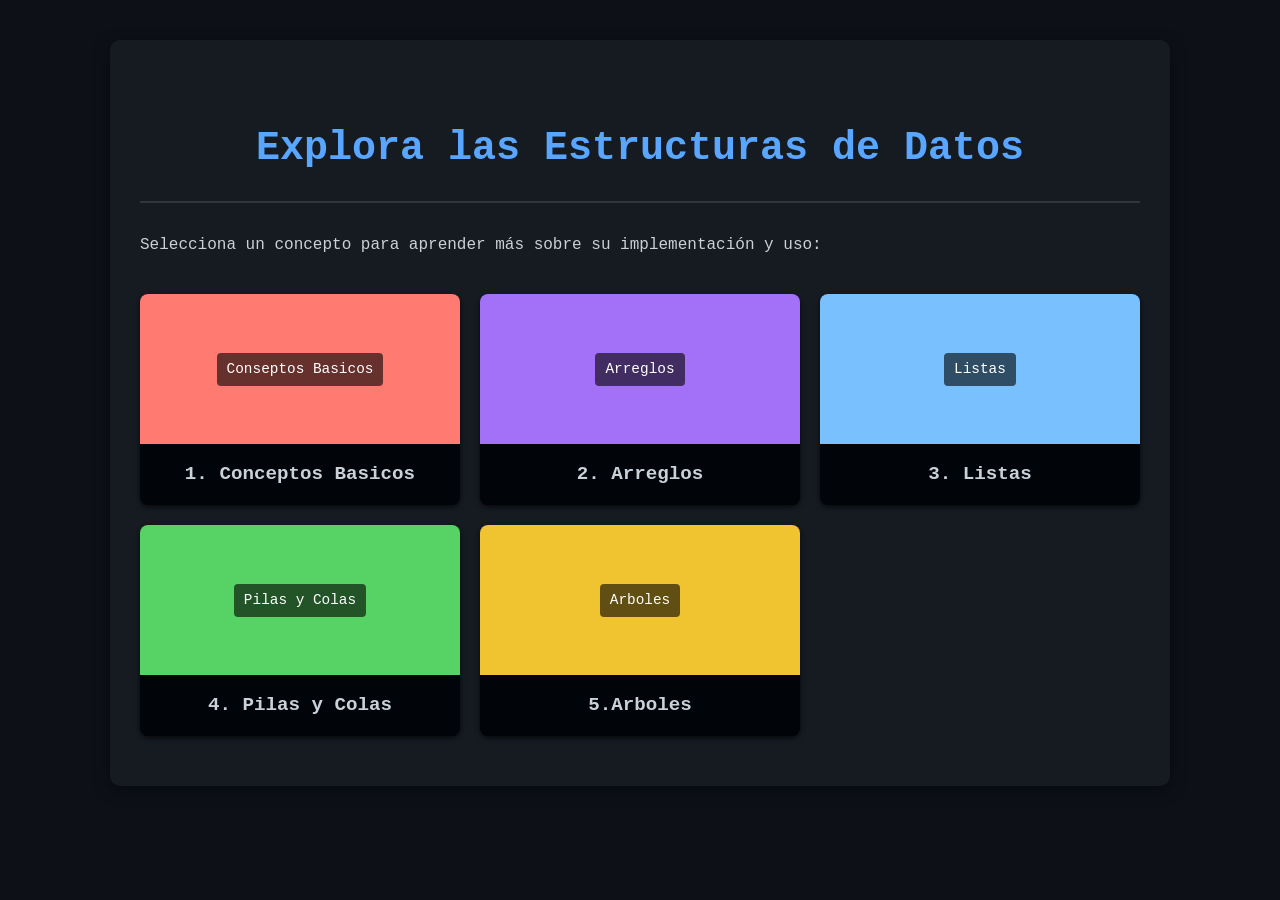
<file: index.html>
<!DOCTYPE html>
<html lang="es">
<head>
    <meta charset="UTF-8">
    <meta name="viewport" content="width=device-width, initial-scale=1.0">
    <title>Menú Principal - Estructuras de Datos</title>
    <link rel="icon" href="icono1.ico">
    <link rel="stylesheet" href="estilos.css">
</head>
<body>
    <div class="contenedor">
        <h1>Explora las Estructuras de Datos </h1>
        <p>Selecciona un concepto para aprender más sobre su implementación y uso:</p>
        
        <div class="menu-grid">
            
            <div class="apartado-card" id="card-1">
                <a href="https://ccg812.github.io/ar-arreglos-/">
                    <div class="imagen-referencia"><span>Conseptos Basicos</span></div>
                    <h2>1. Conceptos Basicos</h2>
                </a>
            </div>
            
            <div class="apartado-card" id="card-2">
                <a href="https://ccg812.github.io/AR-arreglos/">
                    <div class="imagen-referencia"><span>Arreglos</span></div>
                    <h2>2. Arreglos</h2>
                </a>
            </div>
            
            <div class="apartado-card" id="card-3">
                <a href="https://ccg812.github.io/listas-enlazadas/">
                    <div class="imagen-referencia"><span>Listas</span></div>
                    <h2>3. Listas </h2>
                </a>
            </div>

            <div class="apartado-card" id="card-4">
                <a href="https://ccg812.github.io/simuladores/">
                    <div class="imagen-referencia"><span>Pilas y Colas</span></div>
                    <h2>4. Pilas y Colas</h2>
                </a>
            </div>

            <div class="apartado-card" id="card-5">
                <a href="https://arboles-7rgd.onrender.com/">
                    <div class="imagen-referencia"><span>Arboles</span></div>
                    <h2>5.Arboles </h2>
                </a>
            </div>
            
        </div>
        
    </div>
</body>

</html>
</file>
<file: estilos.css>
/* ==================================== */
/* ESTILOS GLOBALES Y TIPOGRAFÍA */
/* ==================================== */
body {
    font-family: 'Consolas', 'Courier New', monospace; /* Fuente que simula código */
    background-color: #0d1117; 
    color: #c9d1d9; /* Texto claro */
    margin: 0;
    padding: 0;
    line-height: 1.6;
}

h1 {
    color: #58a6ff; /* Azul brillante para títulos */
    text-align: center;
    padding: 20px 0;
    border-bottom: 2px solid #30363d;
    margin-bottom: 30px;
    font-size: 2.5em;
}

/* ==================================== */
/* ESTILOS DEL CONTENEDOR PRINCIPAL */
/* ==================================== */
.contenedor {
    width: 80%;
    max-width: 1000px;
    margin: 40px auto;
    padding: 30px;
    background-color: #161b22; /* Contenedor ligeramente más claro */
    border-radius: 10px;
    box-shadow: 0 4px 15px rgba(0, 0, 0, 0.5);
}

/* ==================================== */
/* ESTILOS PARA EL MENÚ (index.html) */
/* ==================================== */
.menu-grid {
    display: grid;
    grid-template-columns: repeat(auto-fit, minmax(250px, 1fr)); /* 2 a 3 columnas */
    gap: 20px;
    padding: 20px 0;
}

.apartado-card {
    background-color: #010409; /* Fondo muy oscuro para las tarjetas */
    border-radius: 8px;
    overflow: hidden;
    box-shadow: 0 2px 5px rgba(0, 0, 0, 0.7);
    transition: transform 0.3s, box-shadow 0.3s;
}

.apartado-card:hover {
    transform: translateY(-5px); /* Efecto flotante al pasar el ratón */
    box-shadow: 0 8px 20px rgba(88, 166, 255, 0.3);
}

.apartado-card a {
    text-decoration: none; /* Quitar el subrayado */
    color: inherit;
    display: block;
    padding: 0;
}

.apartado-card h2 {
    color: #c9d1d9;
    font-size: 1.2em;
    padding: 15px;
    margin: 0;
    text-align: center;
}

/* Estilos para las imágenes relacionadas a Estructuras de Datos */
.imagen-referencia {
    height: 150px;
    background-size: cover;
    background-position: center;
    display: flex;
    justify-content: center;
    align-items: center;
}

/* Asignación de imágenes (Usando fondos para simular) */
/* **IMPORTANTE:** Reemplaza 'ruta/a/imagen.jpg' con la URL de una imagen real o un color */
#card-1 .imagen-referencia {
    background-image: url('https://th.bing.com/th/id/OSK.HEROBL9nEMpONZBpBWb3tctnZxQK6yjGB4to2-47wSzTCsQ?w=472&h=280&c=1&rs=2&o=6&pid=SANGAM'); /* Lista Enlazada */
    background-color: #ff7b72; 
}
#card-2 .imagen-referencia {
    background-image: url('https://th.bing.com/th/id/OIP.GZ20M_al2_Eih04qDW9wSwHaEK?w=312&h=180&c=7&r=0&o=5&dpr=1.3&pid=1.7'); /* Arbol Binario */
    background-color: #a371f7;
}
#card-3 .imagen-referencia {
    background-image: url('https://thumbs.dreamstime.com/b/corporate-professional-engaging-interactive-copyright-protection-interface-digital-augmentation-generated-use-315971476.jpg'); /* Hash Table */
    background-color: #79c0ff;
}
#card-4 .imagen-referencia {
    background-image: url('https://avantgarde-labs.com/wp-content/uploads/Funktionserweiterung-1000.jpg'); /* Grafo */
    background-color: #56d364;
}
#card-5 .imagen-referencia {
    background-image: url('https://tse4.mm.bing.net/th/id/OIP.ibo6bzzmCb4karXz7QyOpgHaEJ?cb=12&w=1000&h=560&rs=1&pid=ImgDetMain&o=7&rm=3'); /* Pila/Cola */
    background-color: #f0c330;
}


/* Texto superpuesto en la imagen (opcional) */
.imagen-referencia span {
    background-color: rgba(0, 0, 0, 0.6);
    color: white;
    padding: 5px 10px;
    border-radius: 4px;
    font-size: 0.9em;
}

/* ==================================== */
/* ESTILOS PARA PÁGINAS DE CONTENIDO */
/* ==================================== */
.contenido-detallado p {
    padding: 10px 0;
    border-left: 3px solid #30363d;
    padding-left: 15px;
}

.volver-enlace {
    display: inline-block;
    margin-top: 30px;
    padding: 10px 15px;
    background-color: #30363d;
    color: #c9d1d9;
    text-decoration: none;
    border-radius: 5px;
    transition: background-color 0.3s;
}

.volver-enlace:hover {
    background-color: #58a6ff;
    color: #0d1117;
}

/* Línea horizontal con estilo de código */
hr {
    border: 0;
    height: 1px;
    background-image: linear-gradient(to right, rgba(0, 0, 0, 0), #30363d, rgba(0, 0, 0, 0));
    margin: 20px 0;
}
</file>
